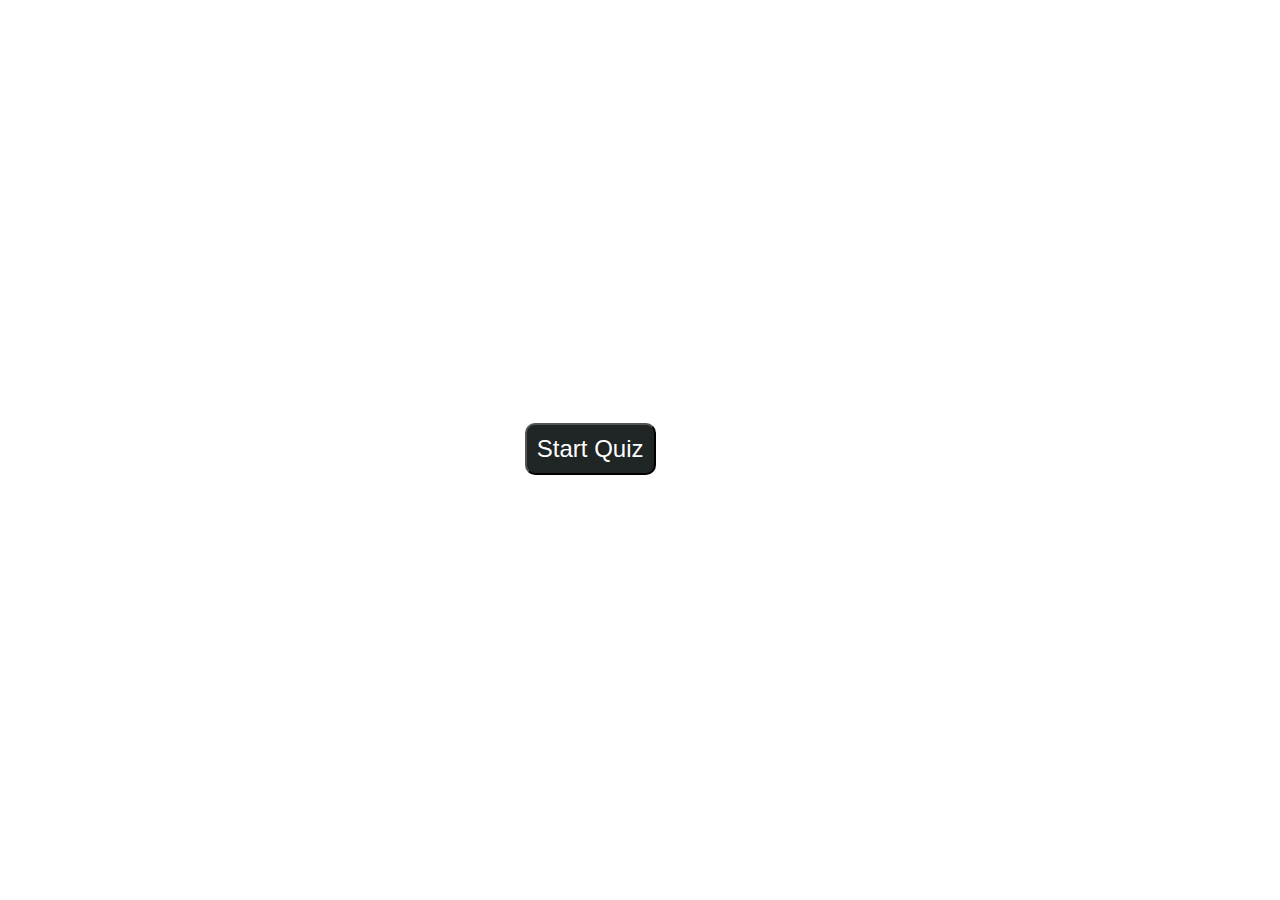
<file: index.html>
<!DOCTYPE html>
<html lang="en">
<head>
    <meta charset="UTF-8">
    <meta name="viewport" content="width=device-width, initial-scale=1.0">
    <title>Quiz App</title>
    <link rel="stylesheet" href="./quiz.css">
</head>
<body>
    <div class="start-quiz">
        <button onclick="startQuiz()">Start Quiz</button>
    </div>
     <div class="quiz" style="display: none;">
        <div class="quiz_header"><p>Simple Quiz</p></div>
        <div id="question"></div>
        <div id="answerBtn"></div>
        <button id="next">Next</button>
    </div> 
    <script src="./quiz.js"></script>
</body>
</html>
</file>
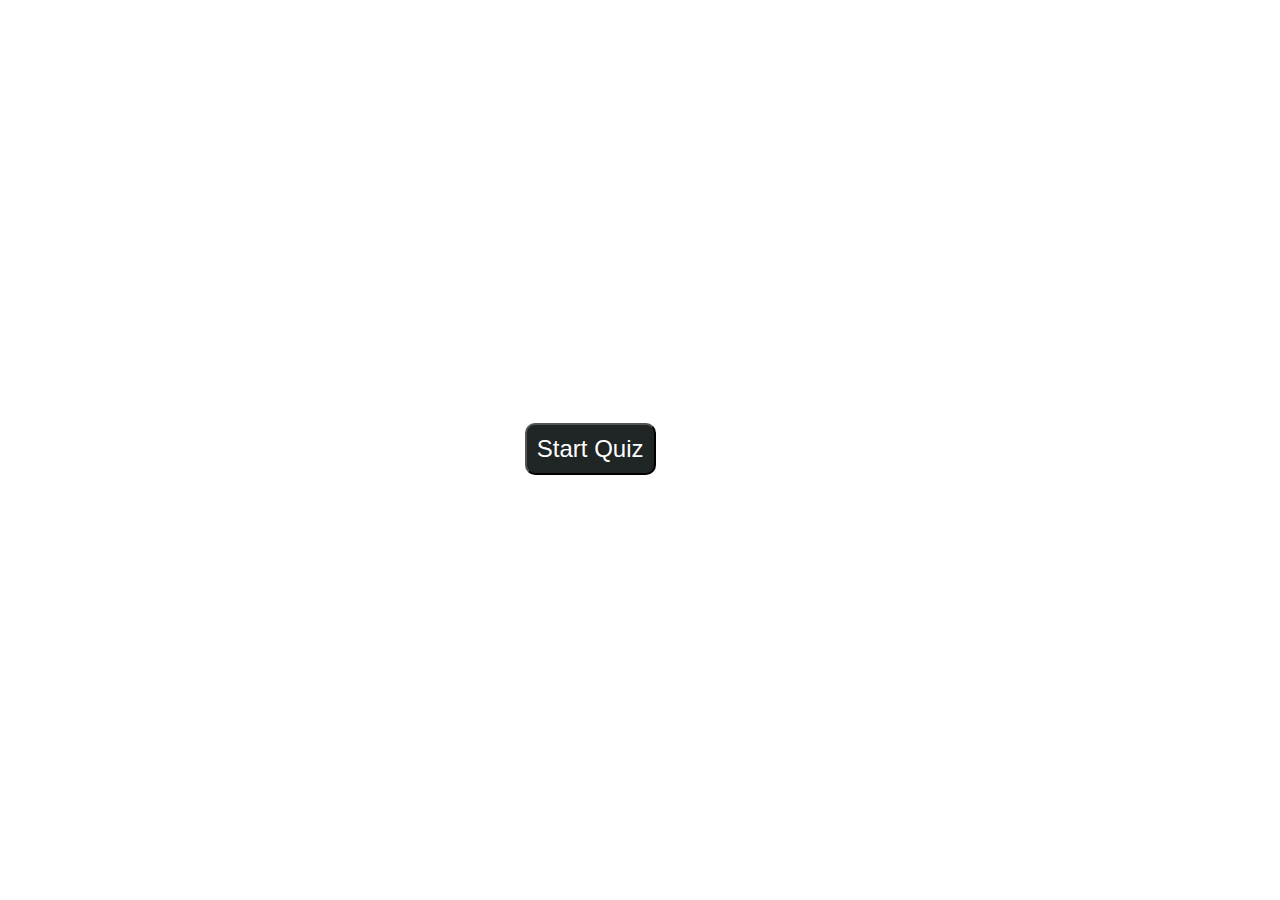
<file: quiz.html>
<!DOCTYPE html>
<html lang="en">
<head>
    <meta charset="UTF-8">
    <meta name="viewport" content="width=device-width, initial-scale=1.0">
    <title>Quiz App</title>
    <link rel="stylesheet" href="./quiz.css">
</head>
<body>
    <div class="start-quiz">
        <button onclick="startQuiz()">Start Quiz</button>
    </div>
     <div class="quiz" style="display: none;">
        <div class="quiz_header"><p>Simple Quiz</p></div>
        <div id="question"></div>
        <div id="answerBtn"></div>
        <button id="next">Next</button>
    </div> 
    <script src="./quiz.js"></script>
</body>
</html>
</file>
<file: quiz.css>
* {
    padding: 0;
    margin: 0;
    box-sizing: border-box;
}
body {
    background-color: rgb(255, 255, 255); 
    height: 100%;
    max-width: 100%;
    color: white;
}
.quiz {
    background-color: rgb(16, 16, 29);
    width: 80%;
    margin: 100px auto 0;
    border-radius: 10px;
    padding: 60px;
}
.quiz_header {
    font-size: 1.9em;
    font-weight: 700;
    border-bottom: 1px solid black;
    padding-bottom: 15px;
}
#question {
    font-size: 1.8em;
    padding: 10px;
}
#answerBtn button {
    display: block;
    width: 100%;
    text-align: left;
    font-size: 1.2em;
    padding: 10px;
    margin: 10px auto;
    border-radius: 10px;
    cursor: pointer;
}
#answerBtn button:hover:not([disabled]) {
    background-color: rgb(32, 37, 37);
    color: white;
}
#answerBtn button:disabled {
    cursor: no-drop;
}
.quiz > button {
   float: right;
   font-size: 2em;
   background-color: rgb(233, 247, 247);
   cursor: pointer;
   border-radius: 10px;
   padding: 2px;
   color: rgb(19, 14, 14);
}
.quiz > button:hover {
    opacity: 0.8;
}
.correct {
    background-color: #079c47;
    color: white;
}
.incorrect {
    background-color: #d42a2a;
    color: white;
}
.start-quiz button {
    background-color: rgb(32, 37, 37);
    color: white;
    position: absolute;
    top: 47%;
    left: 41%;
   font-size: 1.5em;
   padding: 10px;
   border-radius: 10px;
   cursor: pointer;
}
.start-quiz{
    display: flex;
    
    justify-content: center;
}
</file>
